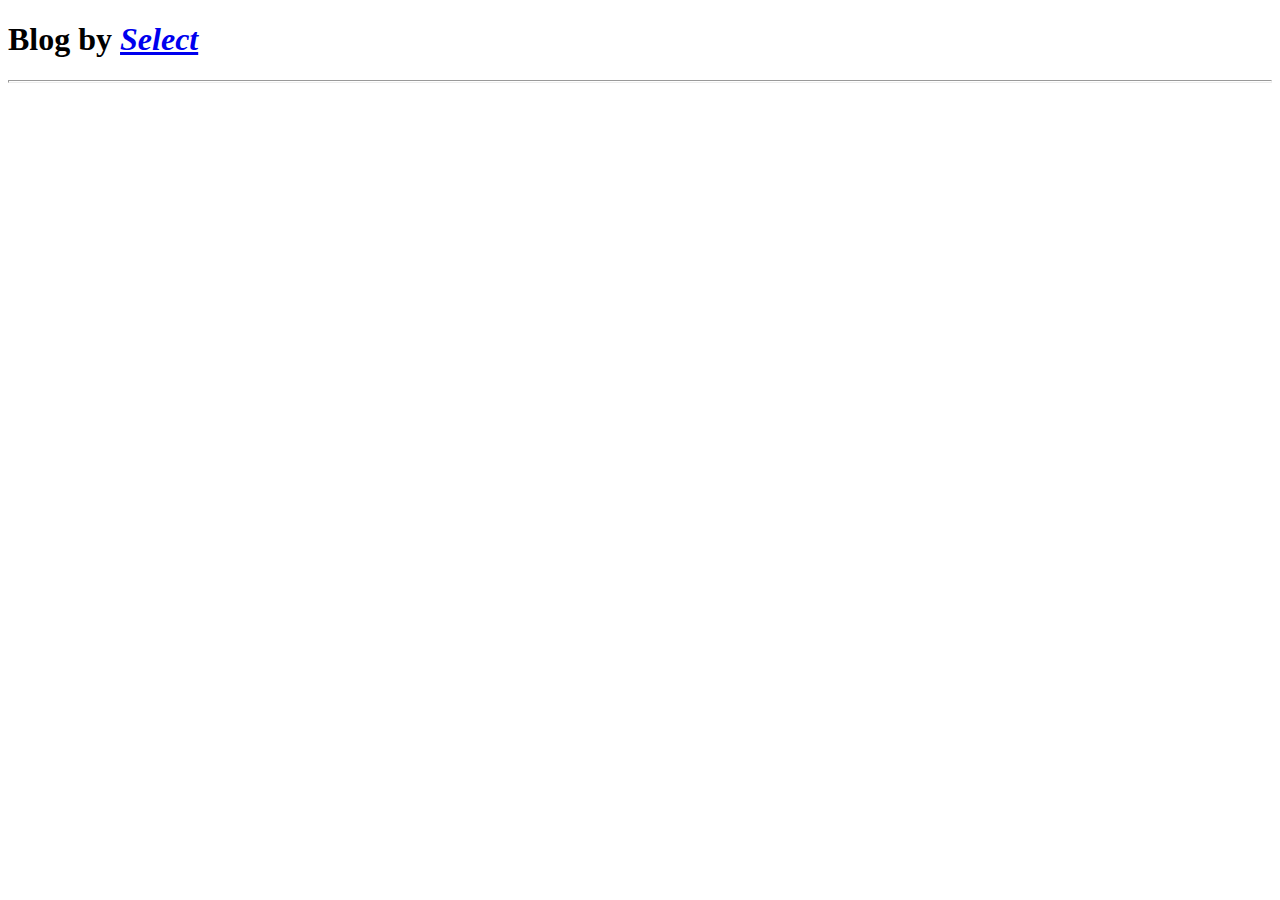
<file: Blog.html>
<!DOCTYPE html>
<html lang="en" dir="ltr">
  <head>
    <meta charset="utf-8">
    <title>Blog by Select</title>
  </head>
  <body>
<h1>Blog by <a href="index.html"><em> Select</em></a></h1>
<hr size="3">
  </body>
</html>
</file>
